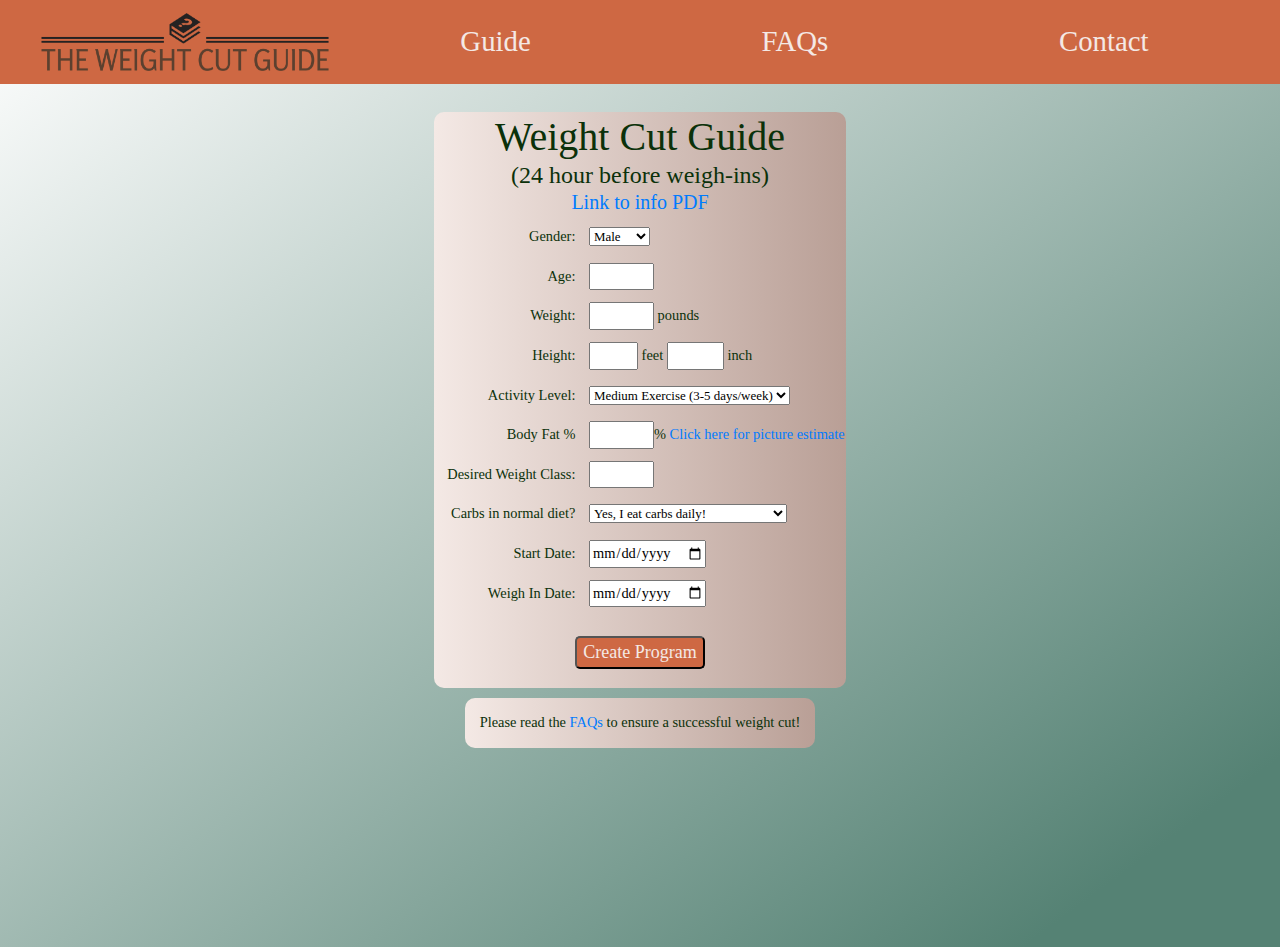
<file: index.html>
<!DOCTYPE html>
<html>

<head>

    <meta name="viewport" content="width=device-width, initial-scale=1.0">
    <title>Weight Cut Guide</title>
    <link rel="stylesheet" href="index.css">
</head>

<body>

    <nav class="navbar navbar-expand-lg mainNavBar">
        <div class="navbar-brand"><img class="mainLogo" src="images/the-weight-cut-guide.png"
                alt="The Weight Cut Guide">
        </div>
        <button class="navbar-toggler navbar-light" type="button" data-toggle="collapse"
            data-target="#navbarNavAltMarkup" aria-controls="navbarNavAltMarkup" aria-expanded="false"
            aria-label="Toggle navigation">
            <span class="navbar-toggler-icon navButton"></span>
        </button>
        <div class="collapse navbar-collapse" id="navbarNavAltMarkup">
            <div class="navbar-nav">
                <a class="nav-item nav-link active" href="index.html">Guide <span class="sr-only">(current)</span></a>
                <a class="nav-item nav-link" href="faq.html">FAQs</a>
                <a class="nav-item nav-link" href="contact.html">Contact</a>
            </div>
        </div>
    </nav>


    <div id="inputsContainer">
        <table>
            <tr style="text-align: center;">
                <td>
                    <h1>Weight Cut Guide</h1>
                    <h4>(24 hour before weigh-ins)</h4>
                    <h5><a href="https://drive.google.com/file/d/1nblzGr_Zi2oP8TNy8wP2ppF6EAPBDO7j/view?usp=sharing"
                            target="_blank">Link to info PDF</a></h5>
                </td>
            </tr>

            <tr>
                <td>
                    <label for="gender">Gender: </label>
                    <select id="gender">
                        <option value="M">Male</option>
                        <option value="F">Female</option>
                    </select>

                    <br />
                    <label for="age">Age: </label>
                    <input type="number" id="age" min="0" max="100" required>

                    <br />
                    <label for="weight">Weight: </label>
                    <input type="number" id="weight" min="0" max="500" required>
                    <p style="display:inline">pounds</p>

                    <br />
                    <label for="height">Height: </label>
                    <input type="number" id="heightFeet" min="0" max="9" required>
                    <p style="display:inline">feet</p>
                    <input type="number" id="heightInch" min="0" max="12" required>
                    <p style="display:inline">inch</p>
                    <br />
                    <div class="mobileFix">
                        <label for="activityLevel">Activity Level: </label>
                        <select id="activityLevel">
                            <option value="1.2">Sedentary (Office Job)</option>
                            <option value="1.375">Light Exercise (1-2 days/week)</option>
                            <option value="1.55" selected>Medium Exercise (3-5 days/week)</option>
                            <option value="1.725">Heavy Exercise (6-7 days/week)</option>
                            <option value="1.9">Athlete (2x per day)</option>
                        </select>
                    </div>
                    <label for="bf">Body Fat %</label>
                    <input type="number" id="bodyFatPercent" min="0" max="100">%
                    <a href="https://www.crossfitinvictus.com/wp-content/uploads/2018/09/body-fat-percentage-men-women-1024x667.png"
                        target="_blank" class="mobileFix">Click
                        here for picture estimate</a>
                    <br>
                    <label for="weightClass">Desired Weight Class:</label>
                    <input type="number" name="weightClass" id="weightClass" min="90" max="300">
                    <br>
                    <div class="mobileFix">
                        <label for="carbs">Carbs in normal diet?</label>
                        <select id="carbs">
                            <option value="yes">Yes, I eat carbs daily!</option>
                            <option value="yes">Yes, but try to keep my carbs low.</option>
                            <option value="no">No, very minimal if any carbs.</option>
                        </select>
                    </div>
                    <label for="startDate">Start Date: </label>
                    <input name="startDate" type="date" id="userSelectedStartDate">
                    <br>
                    <label for="weighInDate">Weigh In Date: </label>
                    <input name="weighInDate" type="date" id="userWeighInDate">
                    <br>


                </td>
            </tr>

            <tr style="text-align:center">
                <td>
                    <div id="submitBtnBox">
                        <br />
                        <button type="submit" id="submitBtn">Create Program</button>
                    </div>
                </td>
            </tr>
        </table>
    </div>

    <div id="FAQContainer"> Please read the <a href="faq.html">FAQs</a> to ensure a successful weight cut! </div>

    <div id="infoContainer"></div>

    <div id="resultsContainer"></div>

    <div id="errorStatsChangeNeeded"></div>
    <div id="resultsWeightTable"></div>

    <script src="index.js"></script>
    <link rel="stylesheet" href="https://cdn.jsdelivr.net/npm/bootstrap@4.3.1/dist/css/bootstrap.min.css"
        integrity="sha384-ggOyR0iXCbMQv3Xipma34MD+dH/1fQ784/j6cY/iJTQUOhcWr7x9JvoRxT2MZw1T" crossorigin="anonymous">
    <script src="https://code.jquery.com/jquery-3.3.1.slim.min.js"
        integrity="sha384-q8i/X+965DzO0rT7abK41JStQIAqVgRVzpbzo5smXKp4YfRvH+8abtTE1Pi6jizo"
        crossorigin="anonymous"></script>
    <script src="https://cdn.jsdelivr.net/npm/popper.js@1.14.7/dist/umd/popper.min.js"
        integrity="sha384-UO2eT0CpHqdSJQ6hJty5KVphtPhzWj9WO1clHTMGa3JDZwrnQq4sF86dIHNDz0W1"
        crossorigin="anonymous"></script>
    <script src="https://cdn.jsdelivr.net/npm/bootstrap@4.3.1/dist/js/bootstrap.min.js"
        integrity="sha384-JjSmVgyd0p3pXB1rRibZUAYoIIy6OrQ6VrjIEaFf/nJGzIxFDsf4x0xIM+B07jRM"
        crossorigin="anonymous"></script>
    <link rel="stylesheet" href="index.css">
</body>

</html>
</file>
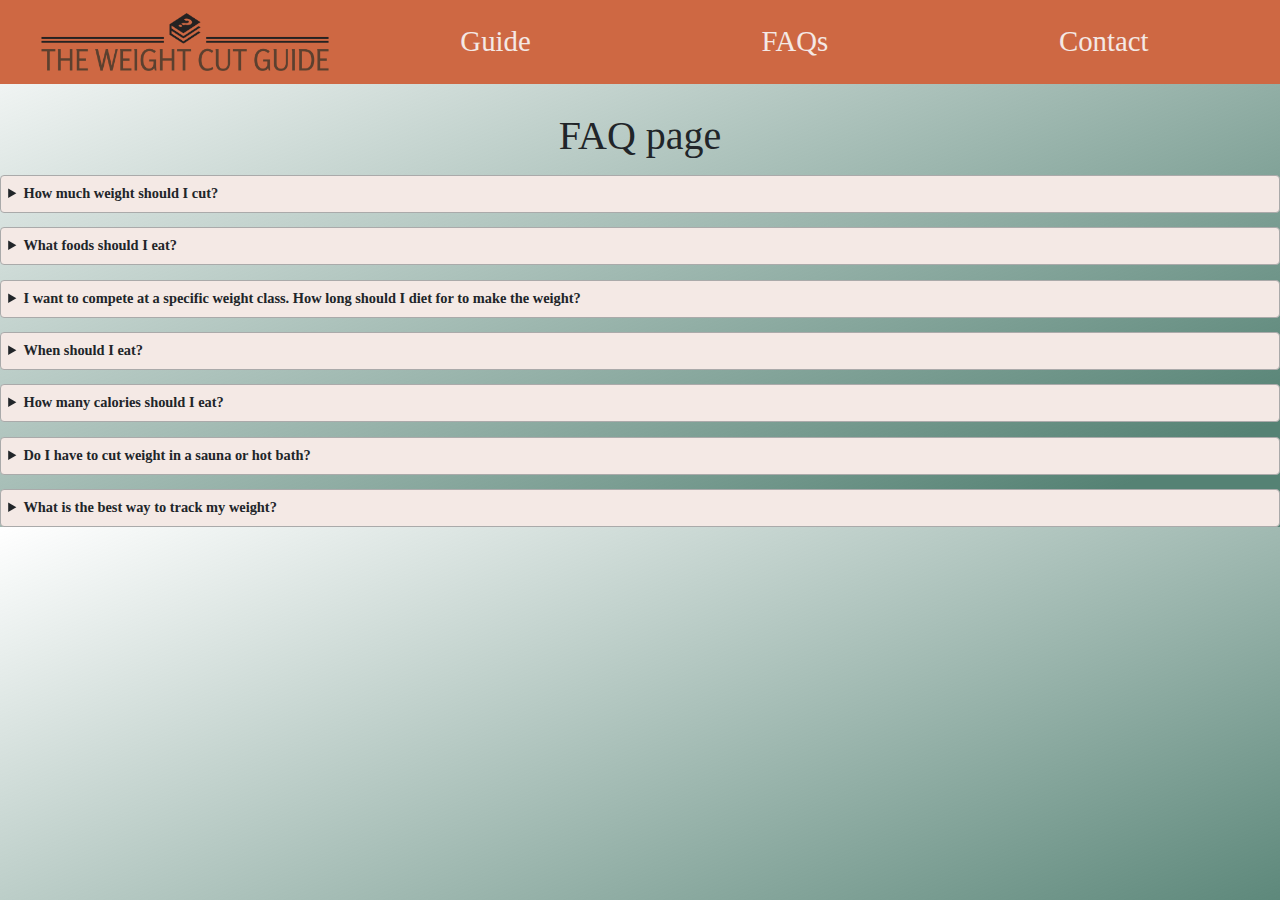
<file: faq.html>
<!DOCTYPE html>
<html lang="en">

<head>
  <meta charset="UTF-8">
  <meta http-equiv="X-UA-Compatible" content="IE=edge">
  <meta name="viewport" content="width=device-width, initial-scale=1.0">
  <title>FAQs</title>
  <link rel="stylesheet" href="index.css">
</head>

<body>

  <nav class="navbar navbar-expand-lg mainNavBar">
    <div class="navbar-brand"><img class="mainLogo" src="images/the-weight-cut-guide.png" alt="The Weight Cut Guide">
    </div>
    <button class="navbar-toggler navbar-light" type="button" data-toggle="collapse" data-target="#navbarNavAltMarkup"
      aria-controls="navbarNavAltMarkup" aria-expanded="false" aria-label="Toggle navigation">
      <span class="navbar-toggler-icon navButton"></span>
    </button>
    <div class="collapse navbar-collapse" id="navbarNavAltMarkup">
      <div class="navbar-nav">
        <a class="nav-item nav-link active" href="index.html">Guide <span class="sr-only">(current)</span></a>
        <a class="nav-item nav-link" href="faq.html">FAQs</a>
        <a class="nav-item nav-link" href="contact.html">Contact</a>
      </div>
    </div>
  </nav>


  <h1 style="text-align:center">FAQ page</h1>

  <details>
    <summary>How much weight should I cut?</summary>
    <h4>There are a few factors to determine how much weight you should cut:</h4>
    <ul>
      <ul><strong>Genetics:</strong>
        <ul>
          <li> <strong>Perspiration:</strong> Some people just sweat more and have an easier time shedding water
            weight.
            If
            you're the
            kind of person who starts to sweat during the first minute of warmups, you'll most likely have a much
            easier
            time shedding weight in the sauna and/or hot bath!</li>
          <li><strong>Body-Type(somatotype):</strong> Are You an Ectomorph, Endomorph, or a Mesomorph? <a
              href="https://wellnessed.com/body-types/" target="_blank">(You can read this article to find out your
              type!)</a> In general, ectomorphs will have an easier time dropping weight in the beginning of the weight
            cut
            when calorie reduction is the focus. Endomorphs and mesomorphs should have an easier time in comparison to
            ectomorphs to dropping water weight during the end of the weight cut.

          </li>
        </ul>
      </ul>
      <ul><strong>Gender:</strong> Males can cut more in general for a variety of factors.</ul>
      <ul><strong>Weight:</strong> People who are heavier can cut more because this is percentage based. For example,
        someone who weighs 230 pounds cutting down to the 205 pound weight class would be the same as someone weighing
        117 pounds cutting down to the 105 weight class. The first person is losing 25 lbs while the second is losing
        12
        lbs. Ultimately this is a 12% loss for both individuals.
      </ul>
      <ul><strong>Body fat:</strong> People with lower body fat and higher muscle mass can cut <strong>MORE</strong>.
        Muscle contains
        up
        to 75% water while fat tissue contains up to a mere 10% of water. The goal of this type of weight cut is to
        excrete as much water (safely) from the body as possible. The reason being, it is easy to regain this mass post
        weigh ins!
      </ul>
    </ul>
    <p><strong>TLDR:</strong> The amount of weight you should cut depends on the individual. A rough esitmate for how
      much you should weigh 2 weeks before weigh-ins is <strong>6.5-8%</strong> more than your weight class.</p>
  </details>
  <details>
    <summary>What foods should I eat?</summary>
    <ul>
      <li>
        <h4>Greater than two weeks out from weigh-ins:</h4>
        <p>When we are this far out from weigh-ins, calories are the main focus. Using the <a href="index.html">Weight
            Cut Guide</a> to determine how many calories you will need to consume each day to stay on course. You can
          use an app like <a href="https://www.myfitnesspal.com/" target="_blank">My Fitness Pal</a> to track your
          food and it is strongly encouraged to use a <a href="https://amzn.to/3Ur6Cre" target="_blank">food
            scale</a> to measure our your food!
        <ul>
          <li>Limit the amount of junk food</li>
          <li>Minimal if any alcohol as it will affect recovery</li>
          <li>Keep eating carbs as this will fuel your training and aide in recovery</li>
        </ul>
        </p>
      </li>
      <li>
        <h4>Two weeks out from weigh-ins:</h4>
        <p>You will now start to reduce or eliminate carbs from your diet. To find out how much weight your body stores
          in
          carbs you can use the <a href="index.html">Weight Cut Guide.</a> <br>There are a few diets you can follow at
          this point but in my experience the best two are: </p>
        <ul>
          <li>
            <strong>Ketogenic Diet</strong>
            <p>In a nutshell, this diet is low carb and high fat. You will begin to get your body in a state of ketosis
              over a few days where you will exhaust all the carbs (glyogen) from your body and the water weight
              associated with it. Fat will be your primary energy source so it will be imporant to consume fatty foods.
              To learn more about the Ketogenic Diet <a href="https://www.webmd.com/diet/keto-diet-for-beginners"
                target="_blank">click here.</a>
            </p>
            <ul>
              <h5>Foods to Eat</h5>
              <li>Fatty cuts of meat (Pork belly, Bacon, Beef ribeye, Beef short-ribs, Chicken thigh)</li>
              <li>Nuts and seeds</li>
              <li>Avocados</li>
              <li>Cheese</li>
              <li>Butter</li>
              <li>Low carb Veggies (greens, tomatoes, onions, peppers)</li>
            </ul>
          </li>
          <li><strong>Carnivore Diet</strong></li>
          <div class="inProgress">(In progress)</div>

        </ul>
      </li>
      <li>
        <h4>One weeks out from weigh-ins:</h4>
        <p>It is imperative that you are strict with your diet at this point.</p>
        <div class="inProgress">(In progress)</div>

      </li>
    </ul>
  </details>
  <details id="faqSummary3">
    <summary>I want to compete at a specific weight class. How long should I diet for to make the
      weight?</summary>
    <div class="faqQuestionLayout">
      <div>
        <div>
          <label>Current weight</label>
          <input id="currentWeightFAQ3" type="number">
        </div>
        <div>
          <label>Weight class</label>
          <input id="weightClassFAQ3" type="number">
        </div>
        <button id="faq3Button" type="submit">Submit</button>
      </div>
    </div>
    <div class='faqQuestion3'></div>
  </details>
  <details>

    <summary>When should I eat?</summary>
    <p>Timing your meals isn't very important in the grand scheme of things. If you have carbs in your diet, it can be
      beneficial to consume them around your workouts (1 hour before and right after). Other than that, you can try <a
        href="https://www.healthline.com/nutrition/16-8-intermittent-fasting">intermittent fasting</a> as this seems to
      help some people stay disciplined with their which is the main
      goal!</p>
  </details>
  <details>
    <summary>How many calories should I eat?</summary>
    <div class="inProgress">(In progress)</div>
  </details>
  <details>
    <summary>Do I have to cut weight in a sauna or hot bath?</summary>
    <div class="inProgress">(In progress)</div>
  </details>
  <details>
    <summary>What is the best way to track my weight?</summary>
    <div class="inProgress">(In progress)</div>
  </details>



  <script src="index.js"></script>
  <link rel="stylesheet" href="https://cdn.jsdelivr.net/npm/bootstrap@4.3.1/dist/css/bootstrap.min.css"
    integrity="sha384-ggOyR0iXCbMQv3Xipma34MD+dH/1fQ784/j6cY/iJTQUOhcWr7x9JvoRxT2MZw1T" crossorigin="anonymous">
  <script src="https://code.jquery.com/jquery-3.3.1.slim.min.js"
    integrity="sha384-q8i/X+965DzO0rT7abK41JStQIAqVgRVzpbzo5smXKp4YfRvH+8abtTE1Pi6jizo"
    crossorigin="anonymous"></script>
  <script src="https://cdn.jsdelivr.net/npm/popper.js@1.14.7/dist/umd/popper.min.js"
    integrity="sha384-UO2eT0CpHqdSJQ6hJty5KVphtPhzWj9WO1clHTMGa3JDZwrnQq4sF86dIHNDz0W1"
    crossorigin="anonymous"></script>
  <script src="https://cdn.jsdelivr.net/npm/bootstrap@4.3.1/dist/js/bootstrap.min.js"
    integrity="sha384-JjSmVgyd0p3pXB1rRibZUAYoIIy6OrQ6VrjIEaFf/nJGzIxFDsf4x0xIM+B07jRM"
    crossorigin="anonymous"></script>
  <link rel="stylesheet" href="index.css">
</body>

</html>
</file>
<file: index.css>
body,
select,
button {
    font-family: Cambria, Cochin, Georgia, Times, 'Times New Roman', serif;
    font-size: .9em;
}

button {
    margin-bottom: 1em;
    background-color: #CE6843;
    color: #F4E9E5;
    border-radius: 5px;
    font-size: 1.25em;
}

body {
    background: linear-gradient(to top left, #558274 10%, transparent 100%);
    margin-top: 0em;
}

nav {
    background-color: #CE6843;
    color: #F4E9E5;
    margin-top: 0;
    margin-bottom: 2em;

}

.navbar-nav a {
    color: #F4E9E5;
    padding: 0;
    margin: 0;
}

.navbar-nav {
    display: flex;
    align-items: center;
    justify-content: space-around;
    width: 100%;
    font-size: 2em;
}

#navbarNavAltMarkup a:hover {
    color: #cfcac9;
}

.navbar-brand {
    color: #122D24;
    font-size: 2em;
    margin-left: 2%;
    font-style: italic;
}

navbar-brand:hover {
    color: #122D24;
}

.navButton {
    height: 2em;
    width: 2em;
    border-radius: 15%;
    border: 2px black solid;
}

#inputsContainer,
#resultsContainer,
#resultsWeightTable,
#errorStatsChangeNeeded,
#infoContainer,
#FAQContainer {
    background-color: #F4E9E5;
    background: linear-gradient(to right, #F4E9E5, #b99f96);
    color: #0B310A;
    border-radius: 10px;
    display: table;
    margin-left: auto;
    margin-right: auto;
    margin-bottom: 10px;

}

#resultsContainer,
#resultsWeightTable,
#infoContainer,
#errorStatsChangeNeeded,
#FAQContainer {
    text-align: center;
    line-height: 150%;
    padding: 1em 0px 1em 0px;
    padding: 1em 1em;

}

#resultsContainer,
#resultsWeightTable,
#infoContainer,
#errorStatsChangeNeeded {
    visibility: collapse;
}


#resultsWeightTable {
    min-width: 75%;
    padding: 0;
    margin-bottom: 0px;
}

#FAQContainer {
    padding: 1em 1em;
}


.mainLogo {
    height: 2em;
    width: 10em;
}

#resultsWeightTable {
    max-width: 75%;
    width: 200px;
    margin-bottom: 5em;
}

.table {
    margin-bottom: 0;

}

label {
    display: inline-block;
    width: 150px;
    text-align: right;
    padding-right: 10px;
    padding-top: 10px;
}

h1 {
    margin: 0;
}

h4,
h5 {
    margin: 0px;
    padding: 0px;
}


.standOut {
    color: red;

}




details {
    border: 1px solid #aaa;
    border-radius: 4px;
    padding: .5em .5em 0;
    background-color: #F4E9E5;
    margin-top: 1em;
}

details:hover {
    transition: all .1s ease-in;
    background-color: #b8a9a4;
}

details[open] {
    background-color: #F4E9E5;
}

summary {
    font-weight: bold;
    margin: -.5em -.5em 0;
    padding: .5em;
}

details ul li strong {
    font-style: italic;
}

details ul strong {
    font-size: 1.1em;
}

.contactForm {
    display: flex;
    justify-content: center;
}

.inProgress {
    color: blue;
}


.faqQuestionLayout {
    display: flex;
}


.faqQuestionLayout input {}

.faqQuestionLayout button {
    margin-left: 25%;
}

.faqQuestionLayout label {}

@media only screen and (max-width: 600px) {
    body {}

    .mobileFix {
        text-align: center;
        display: block;
    }

    #resultsWeightTable {
        max-width: 100%;
    }

    .navbar-brand {
        color: #122D24;
        font-size: 1.6em;
        margin: auto;
        font-style: italic;
    }

    .mainNavBar {
        display: flex;
        justify-content: center;
        align-items: center;
        align-content: center;
        justify-items: center;
    }




}
</file>
